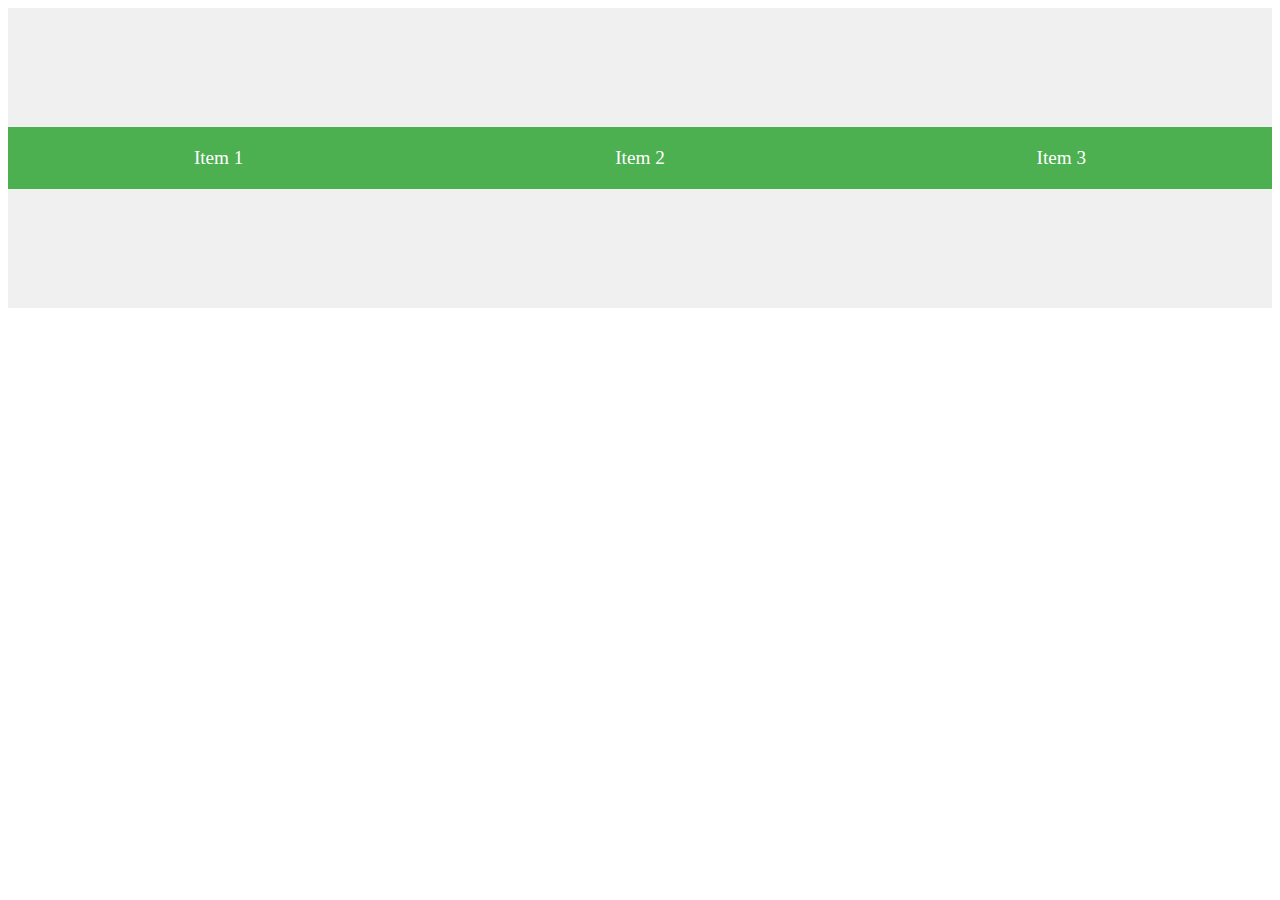
<file: flexbox.html>
<!DOCTYPE html>
<html lang="en">
<head>
    <meta charset="UTF-8">
    <meta name="viewport" content="width=device-width, initial-scale=1.0">
    <title>CSS Flexbox Example</title>
    <style>
        /* Flex container */
        .flex-container {
            display: flex; /* Enables flexbox layout */
            flex-direction: row; /* Items are arranged in a row (default) */
            justify-content:space-around; /* Space evenly distributed between items */
            align-items: center; /* Aligns items in the center along the cross axis */
            height: 300px; /* Fixed height for the container */
            background-color: #f0f0f0;
        }

        /* Flex items */
        .flex-item {
                background-color: #4CAF50;
                padding: 20px;
                font-size: 1.2em;
                color: white;
                text-align: center;
                flex-grow: 1; /* Allows items to grow equally */
        }
    </style>
</head>
<body>

    <div class="flex-container">
        <div class="flex-item">Item 1</div>
        <div class="flex-item">Item 2</div>
        <div class="flex-item">Item 3</div>
    </div>

</body>
</html>
</file>
